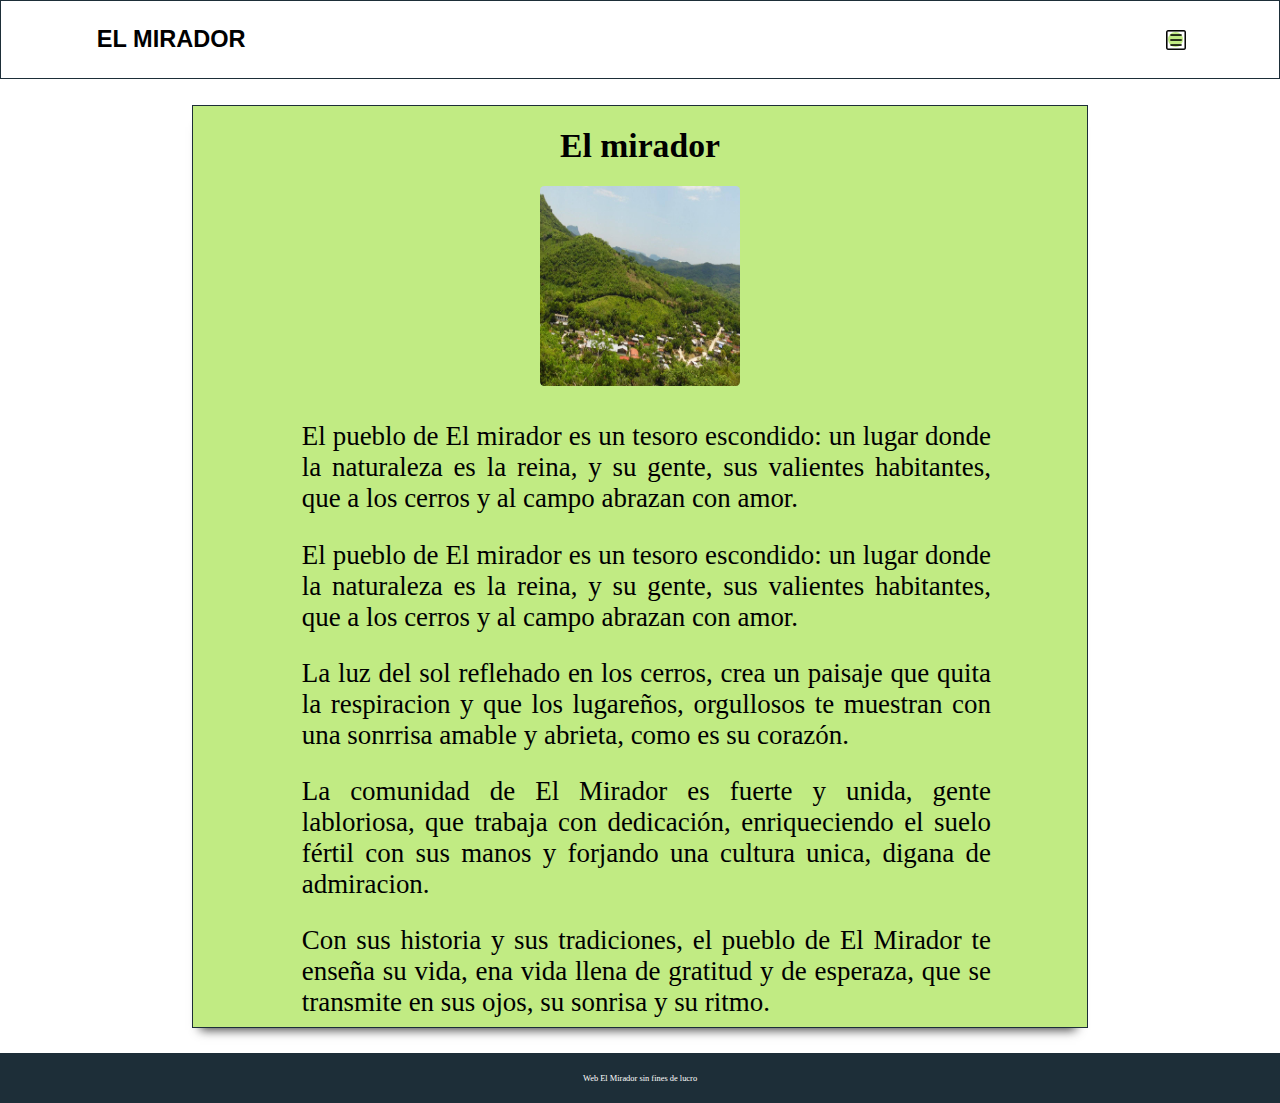
<file: El-Mirador.html>
<!DOCTYPE html>
<html lang="en">
<head>
    <meta charset="UTF-8">
    <meta http-equiv="X-UA-Compatible" content="IE=edge">
    <meta name="viewport" content="width=device-width, initial-scale=1.0">
    <link rel="stylesheet" href="./el-mirador/el-mirador.css">
    <link rel="stylesheet" href="./el-mirador/tablet.css" media="screen and (min-width:600px)">
    <link rel="stylesheet" href="./el-mirador/desktop.css" media="screen and (min-width:800px)">
    <title>El Mirador</title>
</head>
<body>
    <header>
        <nav class="header-contenedor">
            <nav class="contenedor-derecha">
                <h1> EL MIRADOR</h1>
            </nav>
            <nav class="contenedor-izquierda">
                <figure class="contenedor-img__menu">
                    <img src="./imagenes/grid-rules.png" alt="menu"  class="menu">
                </figure>
            </nav>
        </nav>
    </header>
    <main>
        <article class="article-reseña">
            <h2>El mirador</h2>
            <figure>
            <img src="./img/img1.jpg" alt="">
          </figure>
            <p>El pueblo de El mirador es un tesoro escondido: un lugar donde la naturaleza es la reina, y su gente, sus valientes habitantes, que a los cerros y al campo abrazan con amor.</p>
            <p>El pueblo de El mirador es un tesoro escondido: un lugar donde la naturaleza es la reina, y su gente, sus valientes habitantes, que a los cerros y al campo abrazan con amor.</p>
            <p>La luz del sol reflehado en los cerros, crea un paisaje que quita la respiracion y que los lugareños, orgullosos te muestran con una sonrrisa amable y abrieta, como es su corazón.</p>
            <p>La comunidad de El Mirador es fuerte y unida, gente labloriosa, que trabaja con dedicación, enriqueciendo el suelo fértil con sus manos y forjando una cultura unica, digana de admiracion.</p>
            <p>Con sus historia y sus tradiciones, el pueblo de El Mirador te enseña su vida, ena vida llena de gratitud y de esperaza, que se transmite en sus ojos, su sonrisa y su ritmo.</p>     
        </article>
   
    </main>
    <footer>
        <section class="footer-content">
            <p> Web El Mirador sin fines de lucro</p>  
    </section>
    </footer>
</body>
</html>
</file>
<file: el-mirador/el-mirador.css>
:root{
    --color1:#C1EB83;
    --color2:#9BB1EB;
    --color3:#1d2e38;
    --colo4:white;
    --fontM:1.6rem;
    --fontMT:2rem;
    --fontG:2.5rem;
    --font-logo: 'Josefin Sans', sans-serif;
}
*{
    padding: 0;
    margin: 0;
    box-sizing:border-box;
}
html{
    font-size: 52.6%;
}

header{
    display: flex;
    justify-content: center;
    align-items: center;
    padding: 3rem 0;
    border: .2rem solid var(--color3);
}
.header-contenedor{
    display: flex;
    flex-direction: row;
    width: 85%;
    height: auto;
    align-items: center;
    justify-content: space-between
}
h1{
    font-family: var(--font-logo);
    font-size: 2.8rem;
}
.contenedor-img__menu{
    display: flex;
    justify-content: center;
    align-items: center;
    background-color: var(--color1);
    border-radius: 50%;
    width: 15px;
    height: 15px;
}
.menu{
    width: 20px;
    height: 20px;
  
}
main{
    display: flex;
    flex-direction: column;
    justify-content: center;
    align-items: center;
}
article{
    width: 90%;
    height: auto;
    box-shadow: -2px 12px 10px -10px rgba(0,0,0,0.75);
    margin: 3rem 0;
    border: 1px solid var(--color3);
    padding:1rem;
    align-items: center;
}
h2{
    font-size: var(--fontG);
    margin: 1.5rem 0;
    text-align: center;
}
.article-reseña{
    display: flex;
    flex-direction: column;
    background-color: var(--color1);
}

.article-reseña > a {
    width: 80%;
    display: flex;
    flex-direction: column;
    text-decoration: none;
    font-size: var(--fontM);
    text-align: justify;
    color: var(--color3);
    align-items: center
}
.article-reseña  img{
    width: 280px;
    height: 280px;
    border-radius: .5rem;
    margin: 1rem 0;
}
.article-reseña p{
    width: 90%;
    padding-left: 1.5rem;
    font-size: var(--fontMT);
    margin-top: 2rem;
    text-align: justify;
}

footer{
    display: flex;
    justify-content: center;
    align-items: center;
    background-color: var(--color3);
    height: 6rem;
    color: white;
}
</file>
<file: el-mirador/tablet.css>
:root{
    --color3:#1d2e38;
    --colo4:white;
    --fontM:1.6rem;
    --fontMT:2rem;
    --fontG:3rem;
    --font-logo: 'Josefin Sans', sans-serif;
}
.article-reseña  img{
    width: 350px;
    height: 350px;

}
.article-reseña p{
    width: 80%;
    font-size: var(--fontG);
}
</file>
<file: el-mirador/desktop.css>
.article-reseña{
    width: 70%;
}
h2{
    font-size: 4rem;
}
.article-reseña  img{
    width: 200px;
    height: 200px;
    border-radius: .5rem;
    margin: 1rem 0;
}
.article-reseña p{
    width: 80%;
    padding-left: 1.5rem;
    font-size:3.2rem;
    margin-top: 3rem;
}
</file>
